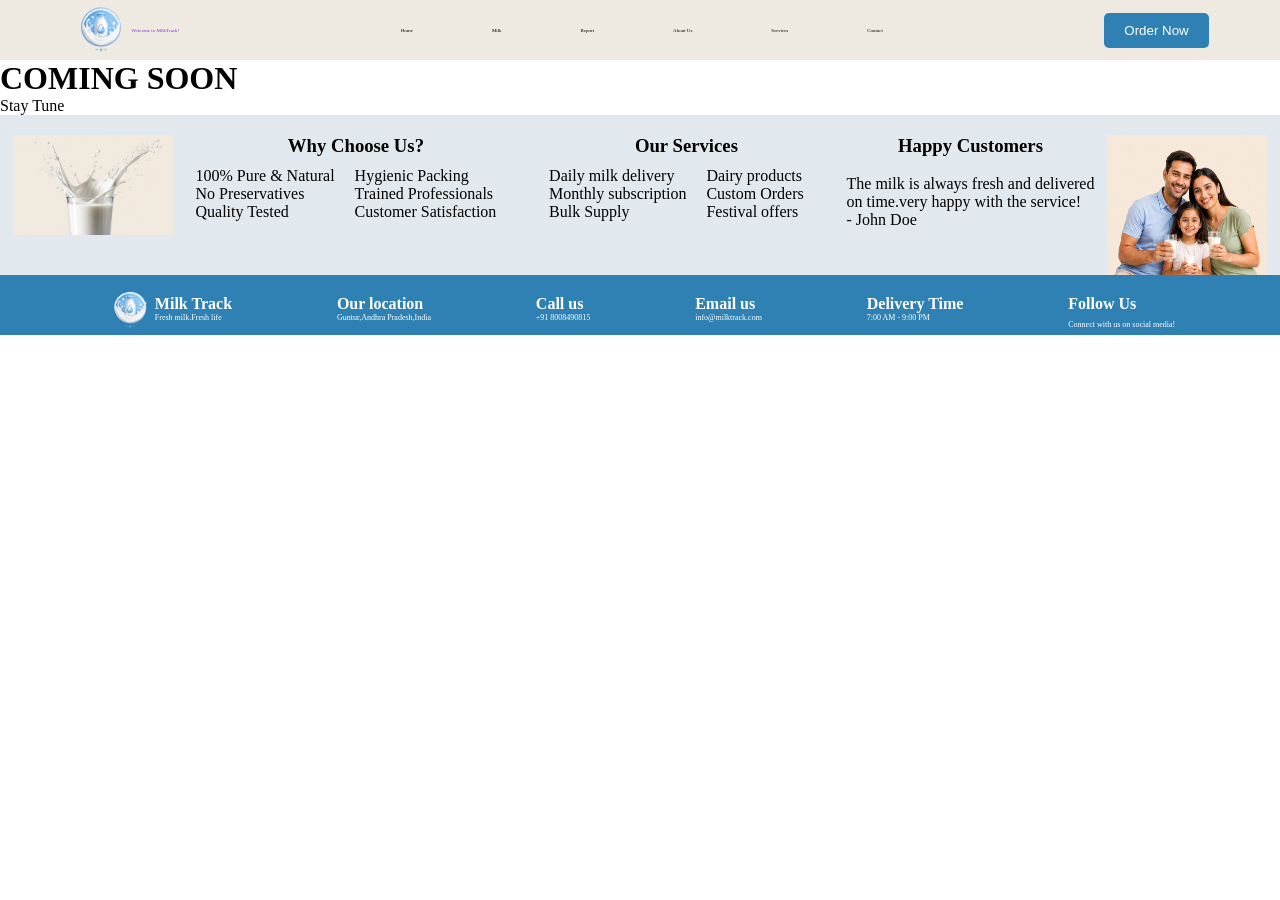
<file: about.html>
<!DOCTYPE html>
<html lang="en">
<head>
    <meta charset="UTF-8">
    <meta name="viewport" content="width=device-width, initial-scale=1.0">
    <title>MilkTrack</title>
    <link rel="stylesheet" href="style.css">
    <link rel="icon" type="image/x-icon" href="image/logo3.jpg">
    <style>
        *{
            margin:0;
            padding:0;
            box-sizing:border-box;
        }
    </style>
</head>
<body>
    <div class="top-container">
        <div class="logo">
            <img src="image/logo1.jpg" alt="MilkTrack Logo" width="60px" height="60px">
            <p>Welcome to MilkTrack!</p>
        </div>
        
        <nav class="navigation">
            <a href="index.html">Home</a>
            <a href="milkentry.html">Milk</a>
            <a href="reports.html">Report</a>
            <a href="about.html">About Us</a>
            <a href="services.html">Services</a>
            <a href="contact.html">Contact</a>
        </nav>
        <div>
            <button class="btn">Order Now</button>
        </div>
    </div>
    <h1>COMING SOON</h1>
    <P>Stay Tune</P>
    <div class="feedback">
        <img src="image/glass.jpg" alt="Feedback" width="160px" height="100px" style="padding:0px;">
        <div>
            <h3 style="text-align: center;">Why Choose Us?</h3>
            <div class="list">
                <ul
                    <li style="list-style:none;">100% Pure & Natural</li>
                    <li style="list-style:none;">No Preservatives</li>
                    <li style="list-style:none;">Quality Tested</li>
                </ul>
                <ul>
                    <li style="list-style:none;">Hygienic Packing</li>
                    <li style="list-style:none;">Trained Professionals</li>
                    <li style="list-style:none;">Customer Satisfaction</li>
                </ul>
            </div>
        </div>
        <div>
            <h3 style="text-align: center;">Our Services</h3>
            <div class="list">
                <ul>
                    <li style="list-style:none;">Daily milk delivery</li>
                    <li style="list-style:none;">Monthly subscription</li>
                    <li style="list-style:none;">Bulk Supply</li>
                </ul>
                <ul>
                    <li style="list-style:none;">Dairy products</li>
                    <li style="list-style:none;">Custom Orders</li>
                    <li style="list-style:none;">Festival offers</li>
                </ul>
            </div>
        </div>
        <div>
            <h3 style="text-align: center;">Happy Customers</h3>
            <br>
            <p>The milk is always fresh and delivered<br>on time.very happy with the service!</p>
            <p>- John Doe</p>
        </div>
        <img src="image/customer.jpg" alt="Customer" width="160px" height="140px">
    </div>
    <div class="footer">  
        <div class="footer-img">
            <img src="image/logo1.jpg" alt="MilkTrack Logo" width="50px" height="50px">
            <div>
                <h4>Milk Track</h4>
                <p style="font-size: 8px;">Fresh milk.Fresh life</p>
            </div>
        </div>
        <div>
            <h4>Our location</h4>
            <p style="font-size: 8px;">Guntur,Andhra Pradesh,India</p>
        </div>
        <div>
            <h4>Call us</h4>
            <p style="font-size: 8px;">+91 8008490815</p>
        </div>
        <div>
            <h4>Email us</h4>
            <p style="font-size: 8px;">info@milktrack.com</p>
        </div>
        <div>
            <h4>Delivery Time</h4>
            <p style="font-size: 8px;">7:00 AM - 9:00 PM</p>
        </div>
        <div>
            <h4>Follow Us</h4>
            <span style="font-size: 8px;">Connect with us on social media!</span>
        </div>
    </div>

</body>
</html>
</file>
<file: style.css>
*{
    margin:0;
    padding:0;
    box-sizing:border-box;
}
 @import url('https://fonts.googleapis.com/css2?family=Syne:wght@400;500;600;700;800&family=DM+Sans:ital,wght@0,300;0,400;0,500;1,300&display=swap');
.top-container{
    width:100%;
    background-color:rgb(238, 233, 225);
    display:flex;
    justify-content:space-around;
    align-items:center;
    font-size: 5px;
}
.fimg{
    filter: hue-rotate(90deg);
}
.fimg2{
    filter: hue-rotate(150deg);
}
.logo{
    display:flex;
    align-items:center;
    cursor:pointer;
}

.logo p{
    color:blueviolet;
    cursor:pointer;
}

.navigation{
    display:flex;
    justify-content:space-evenly;
    align-items:center;
    width:50%;
    
}

.navigation a{
    text-decoration:none;
    color:black;
}

.top-container .btn{
    background-color:#2F81B3;
    color:white;
    padding:10px 20px;
    border-radius:5px;
    border:none;
    cursor:pointer;
}

.top-container .btn:hover{
    transform: translateY(1px);
}

.navigation a:hover{
    color:rgb(50, 143, 50);
    text-decoration:underline;
    text-underline-offset:10px;
}

#hero{
    background-size: 100% 100%;
}

#hero .hero-content{
    text-align: start;
    align-items: start;
    
}

#hero .hero-content h3{
    background:rgba(213, 255, 213, 1);
    color: rgba(0, 65, 0, 1);
    border: 1px solid rgba(0, 65, 0, 1);
    border-radius: 20px;
    padding: 5px 15px;
    margin-bottom: -10px;
    font-size:12px;
    font-family: "Allura", cursive;
}

#hero .hero-content h1{
    color:white;
    font-size:70px;
    
    display: flex;
    flex-direction: column;
    font-family: 'Instrument Serif', Georgia, serif;
}
.hero-content h1 em{
font-family: 'Instrument Serif', Georgia, serif;
font-size:50px;
color: transparent;
background: linear-gradient(to right, #BEE9FF, #79D2FF);
background-clip: text;
text-align: start;
border-radius: 12px;
margin-top: -15px;
display: flex;
align-items: center;
gap: 5px;
}
#hero .hero-content h2{
    color:rgb(232, 236, 232);
    font-size:25px;
    padding-bottom:10px;
}

#hero .hero-content p{
    font-weight: 500;
    font-size: 12px;
    color: #D3D3D3;
    padding-bottom:10px;
    width: 80%;
}
.cta{
    display: flex;
    gap: 8px;
    
}
#hero .hero-content .cta .btn1{
    background-color:#2F81B3;
    color:white;
    padding: 10px 20px;
    border-radius:5px;
    border:none;
    cursor:pointer;
    margin-right:25px;
}

#hero .hero-content .cta .btn1:hover{
    transform: translateY(1px);
}


#hero .hero-content .cta .btn{
    background-color: transparent;
    color:white;
    padding:10px 20px;
    border-radius:5px;
    border: 1px solid #BEE9FF;
    cursor:pointer;
    transform: translateY(1px);
}

#hero .hero-content .cta .btn:hover{
    transform: translateY(1px);
}

#details{
    display:flex;
    justify-content:space-around;
    padding:20px;
}

#details .feature{
    display:flex;
    justify-content: space-around;
    padding:25px;
}

#details .feature p{
    font-size: 12px;
}

.section-title{
    text-align:center;
    color:#2F81B3;
    font-size:30px;
    padding-bottom:10px;
}

#items{
    display:grid;
    grid-template-columns: auto auto auto;
    gap: 12px;
    justify-content:space-evenly;
    align-items:center;
}

#items .product{
    background-color:rgba(225, 235, 238, 1);
    cursor: pointer;
    text-align:center;
    padding:15px;
    transition:0.3s;
    border-radius: 20px;
}

#items .product img{
    width:120px;
    height:100px;
    border-radius: 16px;
}

#items .product h6{
    color:#1f3d1f;
    font-size: medium;
    margin-top: 12px;
    margin-bottom: 6px;
    font-family: Georgia, serif
}

#items .product p{
    font-size: medium;
    color: #101010;
    line-height: 1.6;
    margin: 0;
}

#items .product:hover h3{
    color: #2E797D;
}

#items .product:hover{
    transform: translateY(-5px);
}

.btn{
    background-color:#2F81B3;
    color:white;
    padding:15px 25px;
    border-radius:5px;
    border:none;
    cursor:pointer;
}
#btn{
    display:flex;
    justify-content:center;
    padding:20px;
}

#btn .btn:hover{
    border-color:#DFFF00;
    transform: translateY(1px);
}

.feedback{
    display:flex;
    justify-content:space-evenly;
    padding:0px;
    padding-top:20px;
    background-color:rgba(225, 233, 238, 1);
}

/* .feedback img{
    padding-bottom: 0px;
} */

.list{
    display:flex;
    justify-content:space-evenly;
    padding-right:20px;
}

.list ul{
    list-style:none;
    padding:10px;
}

.footer{
    display:flex;
    justify-content:space-evenly;
    padding-top:10px;
    background-color:#2F81B3;
    color:white
}


.footer .footer-img{
    display:flex;
    padding: 0px;
    justify-content: space-evenly;
}

.footer .footer-img div{
    padding-top: 10px;
}

.footer div{
    padding-top: 10px;
}

@media(max-width: 767px){
    .top-container{
        font-size: 5px;
    }
    #hero .hero-content{
        margin-top: 20%;
    }
    .cta{
        margin-top: 10px;
        gap: 5px;
        
    }
    .cta button{
        font-size: 10px;
    }
    .info{
        transform: translateX(35%) translateY(210px);
        font-size: 12px;
        color: white;
        padding: 10px;
        
    }
    #details,#items,.feedback,.footer{
        flex-direction: column;
    }
    #items{
        grid-template-columns: auto auto;
    }
    .feedback-content{
        padding: 10px;
    }
    .list{
        flex-direction: column;
        padding: 10px;
        max-width: 600px;
        width: 100%;
    }
    .list-heading{
        padding: 12px 8px;
        
    }
    .list-content{
        padding: 0 16px;
        margin-bottom: 12px;
    }
    .feedback-heading{
        text-align: start;
        margin-left: 24px;
        margin-bottom: -14px;
    }
    .feedback,.footer{
        justify-content: center;
        align-items: center;
    }
}
</file>
